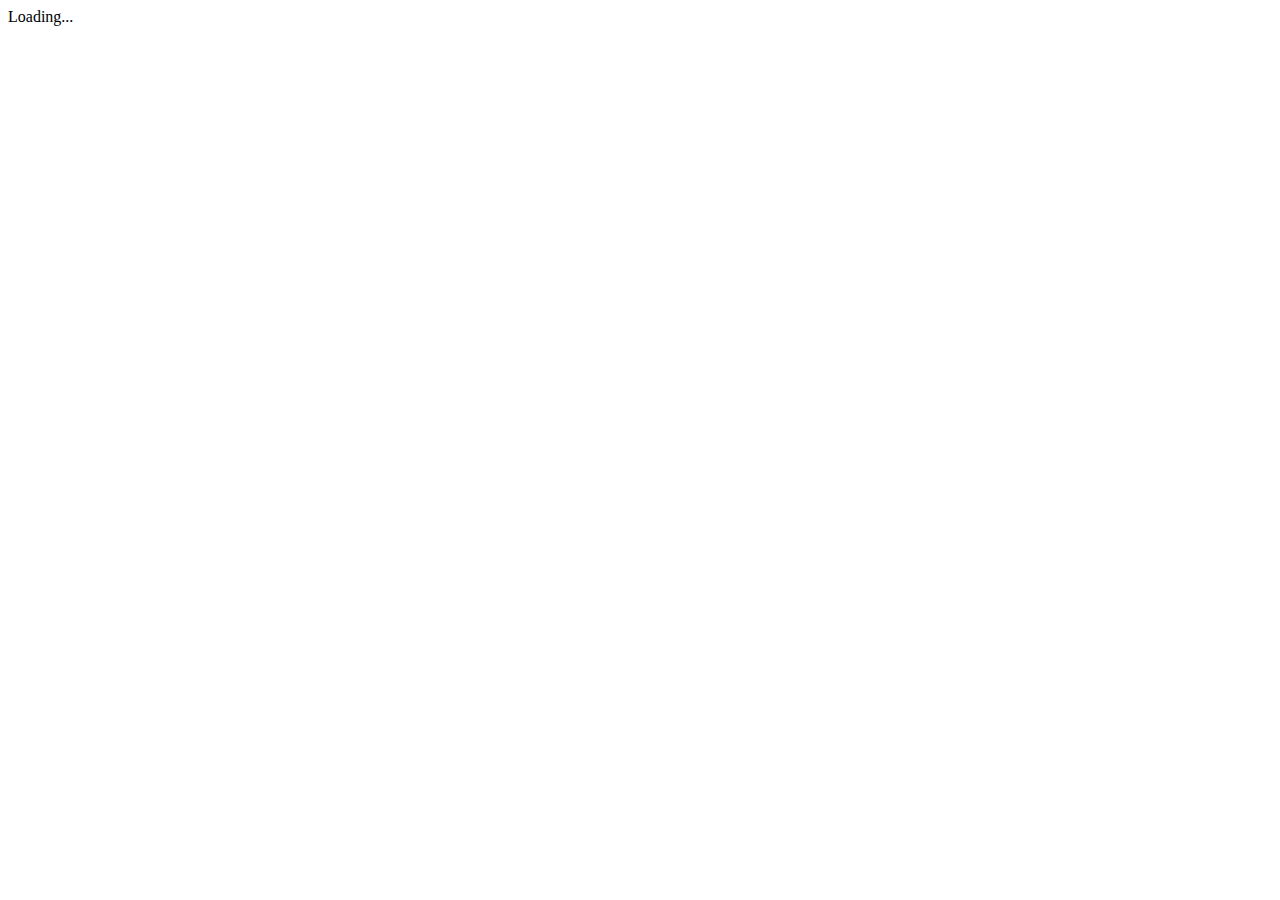
<file: index.html>
<!doctype html>
<html lang="en">
<head>
  <meta charset="utf-8">
  <meta name="viewport" content="width=device-width, initial-scale=1">
  <title>Angular Material</title>
  <base href="/">

  <link rel="icon" type="image/x-icon" href="favicon.ico">
  <link href="https://fonts.googleapis.com/icon?family=Material+Icons" rel="stylesheet">
  <link href="@angular/material/core/theming/prebuilt/indigo-pink.css" rel="stylesheet">

  <!-- FontAwesome for md-icon demo. -->
  <link rel="stylesheet" href="https://maxcdn.bootstrapcdn.com/font-awesome/4.5.0/css/font-awesome.min.css">
  <script>
    // See http://www.backalleycoder.com/2016/05/13/sghpa-the-single-page-app-hack-for-github-pages/
    (function(){
      var redirect = sessionStorage.redirect;
      delete sessionStorage.redirect;
      if (redirect && redirect != location.href) {
        history.replaceState(null, null, redirect);
      }
    })();
  </script>
</head>
<body>
  <demo-app>Loading...</demo-app>

  <script src="vendor/core-js/client/core.js"></script>
  <script src="vendor/systemjs/dist/system.src.js"></script>
  <script src="vendor/zone.js/dist/zone.js"></script>
  <script src="vendor/hammerjs/hammer.min.js"></script>

  <script>
    System.import('system-config.js').then(function () {
      System.import('main');
    }).catch(console.error.bind(console));
  </script>
</body>
</html>
</file>
<file: @angular/material/core/theming/prebuilt/indigo-pink.css>
/**
 * Applies styles for users in high contrast mode. Note that this only applies
 * to Microsoft browsers. Chrome can be included by checking for the `html[hc]`
 * attribute, however Chrome handles high contrast differently.
 */
/** The mixins below are shared between md-menu and md-select */
/**
 * This mixin adds the correct panel transform styles based
 * on the direction that the menu panel opens.
 */
/**
 * Applies styles for users in high contrast mode. Note that this only applies
 * to Microsoft browsers. Chrome can be included by checking for the `html[hc]`
 * attribute, however Chrome handles high contrast differently.
 */
/**
 * This mixin contains shared option styles between the select and
 * autocomplete components.
 */
.md-elevation-z0 {
  box-shadow: 0px 0px 0px 0px rgba(0, 0, 0, 0.2), 0px 0px 0px 0px rgba(0, 0, 0, 0.14), 0px 0px 0px 0px rgba(0, 0, 0, 0.12); }

.md-elevation-z1 {
  box-shadow: 0px 2px 1px -1px rgba(0, 0, 0, 0.2), 0px 1px 1px 0px rgba(0, 0, 0, 0.14), 0px 1px 3px 0px rgba(0, 0, 0, 0.12); }

.md-elevation-z2 {
  box-shadow: 0px 3px 1px -2px rgba(0, 0, 0, 0.2), 0px 2px 2px 0px rgba(0, 0, 0, 0.14), 0px 1px 5px 0px rgba(0, 0, 0, 0.12); }

.md-elevation-z3 {
  box-shadow: 0px 3px 3px -2px rgba(0, 0, 0, 0.2), 0px 3px 4px 0px rgba(0, 0, 0, 0.14), 0px 1px 8px 0px rgba(0, 0, 0, 0.12); }

.md-elevation-z4 {
  box-shadow: 0px 2px 4px -1px rgba(0, 0, 0, 0.2), 0px 4px 5px 0px rgba(0, 0, 0, 0.14), 0px 1px 10px 0px rgba(0, 0, 0, 0.12); }

.md-elevation-z5 {
  box-shadow: 0px 3px 5px -1px rgba(0, 0, 0, 0.2), 0px 5px 8px 0px rgba(0, 0, 0, 0.14), 0px 1px 14px 0px rgba(0, 0, 0, 0.12); }

.md-elevation-z6 {
  box-shadow: 0px 3px 5px -1px rgba(0, 0, 0, 0.2), 0px 6px 10px 0px rgba(0, 0, 0, 0.14), 0px 1px 18px 0px rgba(0, 0, 0, 0.12); }

.md-elevation-z7 {
  box-shadow: 0px 4px 5px -2px rgba(0, 0, 0, 0.2), 0px 7px 10px 1px rgba(0, 0, 0, 0.14), 0px 2px 16px 1px rgba(0, 0, 0, 0.12); }

.md-elevation-z8 {
  box-shadow: 0px 5px 5px -3px rgba(0, 0, 0, 0.2), 0px 8px 10px 1px rgba(0, 0, 0, 0.14), 0px 3px 14px 2px rgba(0, 0, 0, 0.12); }

.md-elevation-z9 {
  box-shadow: 0px 5px 6px -3px rgba(0, 0, 0, 0.2), 0px 9px 12px 1px rgba(0, 0, 0, 0.14), 0px 3px 16px 2px rgba(0, 0, 0, 0.12); }

.md-elevation-z10 {
  box-shadow: 0px 6px 6px -3px rgba(0, 0, 0, 0.2), 0px 10px 14px 1px rgba(0, 0, 0, 0.14), 0px 4px 18px 3px rgba(0, 0, 0, 0.12); }

.md-elevation-z11 {
  box-shadow: 0px 6px 7px -4px rgba(0, 0, 0, 0.2), 0px 11px 15px 1px rgba(0, 0, 0, 0.14), 0px 4px 20px 3px rgba(0, 0, 0, 0.12); }

.md-elevation-z12 {
  box-shadow: 0px 7px 8px -4px rgba(0, 0, 0, 0.2), 0px 12px 17px 2px rgba(0, 0, 0, 0.14), 0px 5px 22px 4px rgba(0, 0, 0, 0.12); }

.md-elevation-z13 {
  box-shadow: 0px 7px 8px -4px rgba(0, 0, 0, 0.2), 0px 13px 19px 2px rgba(0, 0, 0, 0.14), 0px 5px 24px 4px rgba(0, 0, 0, 0.12); }

.md-elevation-z14 {
  box-shadow: 0px 7px 9px -4px rgba(0, 0, 0, 0.2), 0px 14px 21px 2px rgba(0, 0, 0, 0.14), 0px 5px 26px 4px rgba(0, 0, 0, 0.12); }

.md-elevation-z15 {
  box-shadow: 0px 8px 9px -5px rgba(0, 0, 0, 0.2), 0px 15px 22px 2px rgba(0, 0, 0, 0.14), 0px 6px 28px 5px rgba(0, 0, 0, 0.12); }

.md-elevation-z16 {
  box-shadow: 0px 8px 10px -5px rgba(0, 0, 0, 0.2), 0px 16px 24px 2px rgba(0, 0, 0, 0.14), 0px 6px 30px 5px rgba(0, 0, 0, 0.12); }

.md-elevation-z17 {
  box-shadow: 0px 8px 11px -5px rgba(0, 0, 0, 0.2), 0px 17px 26px 2px rgba(0, 0, 0, 0.14), 0px 6px 32px 5px rgba(0, 0, 0, 0.12); }

.md-elevation-z18 {
  box-shadow: 0px 9px 11px -5px rgba(0, 0, 0, 0.2), 0px 18px 28px 2px rgba(0, 0, 0, 0.14), 0px 7px 34px 6px rgba(0, 0, 0, 0.12); }

.md-elevation-z19 {
  box-shadow: 0px 9px 12px -6px rgba(0, 0, 0, 0.2), 0px 19px 29px 2px rgba(0, 0, 0, 0.14), 0px 7px 36px 6px rgba(0, 0, 0, 0.12); }

.md-elevation-z20 {
  box-shadow: 0px 10px 13px -6px rgba(0, 0, 0, 0.2), 0px 20px 31px 3px rgba(0, 0, 0, 0.14), 0px 8px 38px 7px rgba(0, 0, 0, 0.12); }

.md-elevation-z21 {
  box-shadow: 0px 10px 13px -6px rgba(0, 0, 0, 0.2), 0px 21px 33px 3px rgba(0, 0, 0, 0.14), 0px 8px 40px 7px rgba(0, 0, 0, 0.12); }

.md-elevation-z22 {
  box-shadow: 0px 10px 14px -6px rgba(0, 0, 0, 0.2), 0px 22px 35px 3px rgba(0, 0, 0, 0.14), 0px 8px 42px 7px rgba(0, 0, 0, 0.12); }

.md-elevation-z23 {
  box-shadow: 0px 11px 14px -7px rgba(0, 0, 0, 0.2), 0px 23px 36px 3px rgba(0, 0, 0, 0.14), 0px 9px 44px 8px rgba(0, 0, 0, 0.12); }

.md-elevation-z24 {
  box-shadow: 0px 11px 15px -7px rgba(0, 0, 0, 0.2), 0px 24px 38px 3px rgba(0, 0, 0, 0.14), 0px 9px 46px 8px rgba(0, 0, 0, 0.12); }

[md-ripple] {
  overflow: hidden; }

[md-ripple].md-ripple-unbounded {
  overflow: visible; }

.md-ripple-background {
  background-color: rgba(0, 0, 0, 0.0588);
  opacity: 0;
  transition: opacity 300ms linear;
  position: absolute;
  left: 0;
  top: 0;
  right: 0;
  bottom: 0; }

.md-ripple-unbounded .md-ripple-background {
  display: none; }

.md-ripple-background.md-ripple-active {
  opacity: 1; }

.md-ripple-focused .md-ripple-background {
  opacity: 1; }

.md-ripple-foreground {
  background-color: rgba(0, 0, 0, 0.0588);
  border-radius: 50%;
  pointer-events: none;
  opacity: 0.25;
  position: absolute;
  transition: opacity, transform 0ms cubic-bezier(0, 0, 0.2, 1); }

.md-ripple-foreground.md-ripple-fade-in {
  opacity: 1; }

.md-ripple-foreground.md-ripple-fade-out {
  opacity: 0; }

md-option {
  white-space: nowrap;
  overflow-x: hidden;
  text-overflow: ellipsis;
  display: block;
  line-height: 48px;
  height: 48px;
  padding: 0 16px;
  font-size: 16px;
  font-family: Roboto, "Helvetica Neue", sans-serif;
  text-align: start;
  text-decoration: none;
  position: relative;
  cursor: pointer;
  outline: none; }
  md-option[disabled] {
    cursor: default; }
  md-option md-icon {
    margin-right: 16px; }
    [dir='rtl'] md-option md-icon {
      margin-left: 16px; }
  md-option[aria-disabled='true'] {
    cursor: default;
    -webkit-user-select: none;
    -moz-user-select: none;
    -ms-user-select: none;
    user-select: none; }

.md-option-ripple {
  position: absolute;
  top: 0;
  left: 0;
  bottom: 0;
  right: 0; }
  @media screen and (-ms-high-contrast: active) {
    .md-option-ripple {
      opacity: 0.5; } }

.cdk-visually-hidden {
  border: 0;
  clip: rect(0 0 0 0);
  height: 1px;
  margin: -1px;
  overflow: hidden;
  padding: 0;
  position: absolute;
  text-transform: none;
  width: 1px; }

.cdk-overlay-container, .cdk-global-overlay-wrapper {
  pointer-events: none;
  top: 0;
  left: 0;
  height: 100%;
  width: 100%; }

.cdk-overlay-container {
  position: fixed;
  z-index: 1000; }

.cdk-global-overlay-wrapper {
  display: flex;
  position: absolute;
  z-index: 1000; }

.cdk-overlay-pane {
  position: absolute;
  pointer-events: auto;
  box-sizing: border-box;
  z-index: 1000; }

.cdk-overlay-backdrop {
  position: absolute;
  top: 0;
  bottom: 0;
  left: 0;
  right: 0;
  z-index: 1000;
  pointer-events: auto;
  transition: opacity 400ms cubic-bezier(0.25, 0.8, 0.25, 1);
  opacity: 0; }
  .cdk-overlay-backdrop.cdk-overlay-backdrop-showing {
    opacity: 0.48; }

.cdk-overlay-dark-backdrop {
  background: rgba(0, 0, 0, 0.6); }

.cdk-overlay-transparent-backdrop {
  background: none; }

.md-ripple-focused .md-ripple-background {
  background-color: rgba(255, 64, 129, 0.1); }

md-option:hover:not(.md-option-disabled), md-option:focus:not(.md-option-disabled) {
  background: rgba(0, 0, 0, 0.04); }

md-option.md-selected {
  background: rgba(0, 0, 0, 0.04);
  color: #3f51b5; }

md-option.md-option-disabled {
  color: rgba(0, 0, 0, 0.38); }

md-pseudo-checkbox::after {
  color: #fafafa; }

.md-pseudo-checkbox-checked, .md-pseudo-checkbox-indeterminate {
  border: none; }
  .md-pseudo-checkbox-checked.md-primary, .md-pseudo-checkbox-indeterminate.md-primary {
    background: #3f51b5; }
  .md-pseudo-checkbox-checked.md-accent, .md-pseudo-checkbox-indeterminate.md-accent {
    background: #e91e63; }
  .md-pseudo-checkbox-checked.md-warn, .md-pseudo-checkbox-indeterminate.md-warn {
    background: #f44336; }
  .md-pseudo-checkbox-checked.md-pseudo-checkbox-disabled, .md-pseudo-checkbox-indeterminate.md-pseudo-checkbox-disabled {
    background: #b0b0b0; }

.md-app-background {
  background-color: #fafafa; }

.md-autocomplete-panel {
  background: white;
  color: rgba(0, 0, 0, 0.87); }
  .md-autocomplete-panel md-option.md-selected {
    background: white;
    color: rgba(0, 0, 0, 0.87); }

[md-button].md-button-focus.md-primary .md-button-focus-overlay, [md-icon-button].md-button-focus.md-primary .md-button-focus-overlay, [md-raised-button].md-button-focus.md-primary .md-button-focus-overlay, [md-fab].md-button-focus.md-primary .md-button-focus-overlay, [md-mini-fab].md-button-focus.md-primary .md-button-focus-overlay {
  background-color: rgba(63, 81, 181, 0.12); }

[md-button].md-button-focus.md-accent .md-button-focus-overlay, [md-icon-button].md-button-focus.md-accent .md-button-focus-overlay, [md-raised-button].md-button-focus.md-accent .md-button-focus-overlay, [md-fab].md-button-focus.md-accent .md-button-focus-overlay, [md-mini-fab].md-button-focus.md-accent .md-button-focus-overlay {
  background-color: rgba(255, 64, 129, 0.12); }

[md-button].md-button-focus.md-warn .md-button-focus-overlay, [md-icon-button].md-button-focus.md-warn .md-button-focus-overlay, [md-raised-button].md-button-focus.md-warn .md-button-focus-overlay, [md-fab].md-button-focus.md-warn .md-button-focus-overlay, [md-mini-fab].md-button-focus.md-warn .md-button-focus-overlay {
  background-color: rgba(244, 67, 54, 0.12); }

[md-button], [md-icon-button] {
  background: transparent; }
  [md-button].md-primary, [md-icon-button].md-primary {
    color: #3f51b5; }
  [md-button].md-accent, [md-icon-button].md-accent {
    color: #ff4081; }
  [md-button].md-warn, [md-icon-button].md-warn {
    color: #f44336; }
  [md-button].md-primary[disabled], [md-button].md-accent[disabled], [md-button].md-warn[disabled], [md-button][disabled][disabled], [md-icon-button].md-primary[disabled], [md-icon-button].md-accent[disabled], [md-icon-button].md-warn[disabled], [md-icon-button][disabled][disabled] {
    color: rgba(0, 0, 0, 0.38); }
  [md-button]:hover.md-primary .md-button-focus-overlay, [md-icon-button]:hover.md-primary .md-button-focus-overlay {
    background-color: rgba(63, 81, 181, 0.12); }
  [md-button]:hover.md-accent .md-button-focus-overlay, [md-icon-button]:hover.md-accent .md-button-focus-overlay {
    background-color: rgba(255, 64, 129, 0.12); }
  [md-button]:hover.md-warn .md-button-focus-overlay, [md-icon-button]:hover.md-warn .md-button-focus-overlay {
    background-color: rgba(244, 67, 54, 0.12); }

[md-raised-button], [md-fab], [md-mini-fab] {
  background-color: #fafafa; }
  [md-raised-button].md-primary, [md-fab].md-primary, [md-mini-fab].md-primary {
    color: rgba(255, 255, 255, 0.87); }
  [md-raised-button].md-accent, [md-fab].md-accent, [md-mini-fab].md-accent {
    color: white; }
  [md-raised-button].md-warn, [md-fab].md-warn, [md-mini-fab].md-warn {
    color: white; }
  [md-raised-button].md-primary[disabled], [md-raised-button].md-accent[disabled], [md-raised-button].md-warn[disabled], [md-raised-button][disabled][disabled], [md-fab].md-primary[disabled], [md-fab].md-accent[disabled], [md-fab].md-warn[disabled], [md-fab][disabled][disabled], [md-mini-fab].md-primary[disabled], [md-mini-fab].md-accent[disabled], [md-mini-fab].md-warn[disabled], [md-mini-fab][disabled][disabled] {
    color: rgba(0, 0, 0, 0.38); }
  [md-raised-button].md-primary, [md-fab].md-primary, [md-mini-fab].md-primary {
    background-color: #3f51b5; }
  [md-raised-button].md-accent, [md-fab].md-accent, [md-mini-fab].md-accent {
    background-color: #ff4081; }
  [md-raised-button].md-warn, [md-fab].md-warn, [md-mini-fab].md-warn {
    background-color: #f44336; }
  [md-raised-button].md-primary[disabled], [md-raised-button].md-accent[disabled], [md-raised-button].md-warn[disabled], [md-raised-button][disabled][disabled], [md-fab].md-primary[disabled], [md-fab].md-accent[disabled], [md-fab].md-warn[disabled], [md-fab][disabled][disabled], [md-mini-fab].md-primary[disabled], [md-mini-fab].md-accent[disabled], [md-mini-fab].md-warn[disabled], [md-mini-fab][disabled][disabled] {
    background-color: rgba(0, 0, 0, 0.12); }

[md-fab], [md-mini-fab] {
  background-color: #ff4081;
  color: white; }

md-button-toggle {
  color: rgba(0, 0, 0, 0.38); }

.md-button-toggle-checked {
  background-color: #e0e0e0;
  color: black; }

.md-button-toggle-disabled {
  background-color: #eeeeee;
  color: rgba(0, 0, 0, 0.38); }

md-card {
  background: white;
  color: black; }

md-card-subtitle {
  color: rgba(0, 0, 0, 0.54); }

.md-checkbox-frame {
  border-color: rgba(0, 0, 0, 0.54); }

.md-checkbox-checkmark {
  fill: #fafafa; }

.md-checkbox-checkmark-path {
  stroke: #fafafa !important; }

.md-checkbox-mixedmark {
  background-color: #fafafa; }

.md-checkbox-indeterminate.md-primary .md-checkbox-background, .md-checkbox-checked.md-primary .md-checkbox-background {
  background-color: #3f51b5; }

.md-checkbox-indeterminate.md-accent .md-checkbox-background, .md-checkbox-checked.md-accent .md-checkbox-background {
  background-color: #e91e63; }

.md-checkbox-indeterminate.md-warn .md-checkbox-background, .md-checkbox-checked.md-warn .md-checkbox-background {
  background-color: #f44336; }

.md-checkbox-disabled.md-checkbox-checked .md-checkbox-background, .md-checkbox-disabled.md-checkbox-indeterminate .md-checkbox-background {
  background-color: #b0b0b0; }

.md-checkbox-disabled:not(.md-checkbox-checked) .md-checkbox-frame {
  border-color: #b0b0b0; }

.md-checkbox:not(.md-checkbox-disabled).md-primary .md-checkbox-ripple .md-ripple-foreground {
  background-color: rgba(63, 81, 181, 0.26); }

.md-checkbox:not(.md-checkbox-disabled).md-accent .md-checkbox-ripple .md-ripple-foreground {
  background-color: rgba(255, 64, 129, 0.26); }

.md-checkbox:not(.md-checkbox-disabled).md-warn .md-checkbox-ripple .md-ripple-foreground {
  background-color: rgba(244, 67, 54, 0.26); }

.md-chip:not(.md-basic-chip) {
  background-color: #e0e0e0;
  color: rgba(0, 0, 0, 0.87); }

.md-chip.md-chip-selected:not(.md-basic-chip) {
  background-color: #808080;
  color: rgba(255, 255, 255, 0.87); }
  .md-chip.md-chip-selected:not(.md-basic-chip).md-primary {
    background-color: #3f51b5;
    color: rgba(255, 255, 255, 0.87); }
  .md-chip.md-chip-selected:not(.md-basic-chip).md-accent {
    background-color: #e91e63;
    color: white; }
  .md-chip.md-chip-selected:not(.md-basic-chip).md-warn {
    background-color: #f44336;
    color: white; }

md-dialog-container {
  background: white; }

md-icon.md-primary {
  color: #3f51b5; }

md-icon.md-accent {
  color: #ff4081; }

md-icon.md-warn {
  color: #f44336; }

.md-input-placeholder {
  color: rgba(0, 0, 0, 0.38); }
  .md-input-placeholder.md-focused {
    color: #3f51b5; }
    .md-input-placeholder.md-focused.md-accent {
      color: #ff4081; }
    .md-input-placeholder.md-focused.md-warn {
      color: #f44336; }

.md-input-element:disabled {
  color: rgba(0, 0, 0, 0.38); }

input.md-input-element:-webkit-autofill + .md-input-placeholder .md-placeholder-required,
.md-input-placeholder.md-float.md-focused .md-placeholder-required {
  color: #ff4081; }

.md-input-underline {
  border-color: rgba(0, 0, 0, 0.12); }
  .md-input-underline .md-input-ripple {
    background-color: #3f51b5; }
    .md-input-underline .md-input-ripple.md-accent {
      background-color: #ff4081; }
    .md-input-underline .md-input-ripple.md-warn {
      background-color: #f44336; }

md-list md-list-item, md-list a[md-list-item], md-nav-list md-list-item, md-nav-list a[md-list-item] {
  color: black; }

md-list [md-subheader], md-nav-list [md-subheader] {
  color: rgba(0, 0, 0, 0.54); }

md-divider {
  border-top-color: rgba(0, 0, 0, 0.12); }

md-nav-list .md-list-item:hover, md-nav-list .md-list-item.md-list-item-focus {
  background: rgba(0, 0, 0, 0.04); }

.md-menu-content {
  background: white; }

[md-menu-item] {
  background: transparent;
  color: rgba(0, 0, 0, 0.87); }
  [md-menu-item][disabled] {
    color: rgba(0, 0, 0, 0.38); }
  [md-menu-item] md-icon {
    color: rgba(0, 0, 0, 0.54);
    vertical-align: middle; }
  [md-menu-item]:hover:not([disabled]), [md-menu-item]:focus:not([disabled]) {
    background: rgba(0, 0, 0, 0.04); }

.md-progress-bar-background {
  background: url("data:image/svg+xml;charset=UTF-8,%3Csvg%20version%3D%271.1%27%20xmlns%3D%27http%3A%2F%2Fwww.w3.org%2F2000%2Fsvg%27%20xmlns%3Axlink%3D%27http%3A%2F%2Fwww.w3.org%2F1999%2Fxlink%27%20x%3D%270px%27%20y%3D%270px%27%20enable-background%3D%27new%200%200%205%202%27%20xml%3Aspace%3D%27preserve%27%20viewBox%3D%270%200%205%202%27%20preserveAspectRatio%3D%27none%20slice%27%3E%3Ccircle%20cx%3D%271%27%20cy%3D%271%27%20r%3D%271%27%20fill%3D%27#c5cae9%27%2F%3E%3C%2Fsvg%3E"); }

.md-progress-bar-buffer {
  background-color: #c5cae9; }

.md-progress-bar-fill::after {
  background-color: #3949ab; }

md-progress-bar.md-accent .md-progress-bar-background {
  background: url("data:image/svg+xml;charset=UTF-8,%3Csvg%20version%3D%271.1%27%20xmlns%3D%27http%3A%2F%2Fwww.w3.org%2F2000%2Fsvg%27%20xmlns%3Axlink%3D%27http%3A%2F%2Fwww.w3.org%2F1999%2Fxlink%27%20x%3D%270px%27%20y%3D%270px%27%20enable-background%3D%27new%200%200%205%202%27%20xml%3Aspace%3D%27preserve%27%20viewBox%3D%270%200%205%202%27%20preserveAspectRatio%3D%27none%20slice%27%3E%3Ccircle%20cx%3D%271%27%20cy%3D%271%27%20r%3D%271%27%20fill%3D%27#f8bbd0%27%2F%3E%3C%2Fsvg%3E"); }

md-progress-bar.md-accent .md-progress-bar-buffer {
  background-color: #f8bbd0; }

md-progress-bar.md-accent .md-progress-bar-fill::after {
  background-color: #d81b60; }

md-progress-bar.md-warn .md-progress-bar-background {
  background: url("data:image/svg+xml;charset=UTF-8,%3Csvg%20version%3D%271.1%27%20xmlns%3D%27http%3A%2F%2Fwww.w3.org%2F2000%2Fsvg%27%20xmlns%3Axlink%3D%27http%3A%2F%2Fwww.w3.org%2F1999%2Fxlink%27%20x%3D%270px%27%20y%3D%270px%27%20enable-background%3D%27new%200%200%205%202%27%20xml%3Aspace%3D%27preserve%27%20viewBox%3D%270%200%205%202%27%20preserveAspectRatio%3D%27none%20slice%27%3E%3Ccircle%20cx%3D%271%27%20cy%3D%271%27%20r%3D%271%27%20fill%3D%27#ffcdd2%27%2F%3E%3C%2Fsvg%3E"); }

md-progress-bar.md-warn .md-progress-bar-buffer {
  background-color: #ffcdd2; }

md-progress-bar.md-warn .md-progress-bar-fill::after {
  background-color: #e53935; }

md-progress-spinner path, md-progress-circle path, md-spinner path {
  stroke: #3949ab; }

md-progress-spinner.md-accent path, md-progress-circle.md-accent path, md-spinner.md-accent path {
  stroke: #d81b60; }

md-progress-spinner.md-warn path, md-progress-circle.md-warn path, md-spinner.md-warn path {
  stroke: #e53935; }

.md-radio-outer-circle {
  border-color: rgba(0, 0, 0, 0.54); }
  .md-radio-checked .md-radio-outer-circle {
    border-color: #ff4081; }
  .md-radio-disabled .md-radio-outer-circle {
    border-color: rgba(0, 0, 0, 0.38); }

.md-radio-inner-circle {
  background-color: #ff4081; }
  .md-radio-disabled .md-radio-inner-circle {
    background-color: rgba(0, 0, 0, 0.38); }

.md-radio-ripple .md-ripple-foreground {
  background-color: rgba(255, 64, 129, 0.26); }
  .md-radio-disabled .md-radio-ripple .md-ripple-foreground {
    background-color: rgba(0, 0, 0, 0.38); }

.md-select-trigger {
  color: rgba(0, 0, 0, 0.38);
  border-bottom: 1px solid rgba(0, 0, 0, 0.12); }
  md-select:focus:not(.md-select-disabled) .md-select-trigger {
    color: #3f51b5;
    border-bottom: 1px solid #3f51b5; }
  md-select.ng-invalid.ng-touched:not(.md-select-disabled) .md-select-trigger {
    color: #f44336;
    border-bottom: 1px solid #f44336; }

.md-select-arrow {
  color: rgba(0, 0, 0, 0.38); }
  md-select:focus:not(.md-select-disabled) .md-select-arrow {
    color: #3f51b5; }
  md-select.ng-invalid.ng-touched:not(.md-select-disabled) .md-select-arrow {
    color: #f44336; }

.md-select-content, .md-select-panel-done-animating {
  background: white; }

.md-select-value {
  color: rgba(0, 0, 0, 0.87); }
  .md-select-disabled .md-select-value {
    color: rgba(0, 0, 0, 0.38); }

.md-sidenav-container {
  background-color: #fafafa;
  color: rgba(0, 0, 0, 0.87); }

md-sidenav {
  background-color: white;
  color: rgba(0, 0, 0, 0.87); }
  md-sidenav.md-sidenav-push {
    background-color: white; }

.md-sidenav-backdrop.md-sidenav-shown {
  background-color: rgba(0, 0, 0, 0.6); }

md-slide-toggle.md-checked:not(.md-disabled) .md-slide-toggle-thumb {
  background-color: #e91e63; }

md-slide-toggle.md-checked:not(.md-disabled) .md-slide-toggle-bar {
  background-color: rgba(233, 30, 99, 0.5); }

md-slide-toggle.md-slide-toggle-focused:not(.md-checked) .md-ink-ripple {
  background-color: rgba(0, 0, 0, 0.12); }

md-slide-toggle.md-slide-toggle-focused .md-ink-ripple {
  background-color: rgba(233, 30, 99, 0.26); }

md-slide-toggle.md-primary.md-checked:not(.md-disabled) .md-slide-toggle-thumb {
  background-color: #3f51b5; }

md-slide-toggle.md-primary.md-checked:not(.md-disabled) .md-slide-toggle-bar {
  background-color: rgba(63, 81, 181, 0.5); }

md-slide-toggle.md-primary.md-slide-toggle-focused:not(.md-checked) .md-ink-ripple {
  background-color: rgba(0, 0, 0, 0.12); }

md-slide-toggle.md-primary.md-slide-toggle-focused .md-ink-ripple {
  background-color: rgba(63, 81, 181, 0.26); }

md-slide-toggle.md-warn.md-checked:not(.md-disabled) .md-slide-toggle-thumb {
  background-color: #f44336; }

md-slide-toggle.md-warn.md-checked:not(.md-disabled) .md-slide-toggle-bar {
  background-color: rgba(244, 67, 54, 0.5); }

md-slide-toggle.md-warn.md-slide-toggle-focused:not(.md-checked) .md-ink-ripple {
  background-color: rgba(0, 0, 0, 0.12); }

md-slide-toggle.md-warn.md-slide-toggle-focused .md-ink-ripple {
  background-color: rgba(244, 67, 54, 0.26); }

.md-disabled .md-slide-toggle-thumb {
  background-color: #bdbdbd; }

.md-disabled .md-slide-toggle-bar {
  background-color: rgba(0, 0, 0, 0.1); }

.md-slide-toggle-thumb {
  background-color: #fafafa; }

.md-slide-toggle-bar {
  background-color: rgba(0, 0, 0, 0.38); }

.md-slider-track-background {
  background-color: rgba(0, 0, 0, 0.26); }

.md-slider-track-fill {
  background-color: #ff4081; }

.md-slider-thumb {
  background-color: #ff4081; }

.md-slider-thumb-label {
  background-color: #ff4081; }

.md-slider-thumb-label-text {
  color: white; }

md-slider:hover .md-slider-track-background,
.md-slider-active .md-slider-track-background {
  background-color: rgba(0, 0, 0, 0.38); }

.md-slider-disabled .md-slider-track-background,
.md-slider-disabled .md-slider-track-fill,
.md-slider-disabled .md-slider-thumb {
  background-color: rgba(0, 0, 0, 0.26); }

.md-slider-disabled:hover .md-slider-track-background {
  background-color: rgba(0, 0, 0, 0.26); }

.md-slider-min-value.md-slider-thumb-label-showing .md-slider-thumb,
.md-slider-min-value.md-slider-thumb-label-showing .md-slider-thumb-label {
  background-color: black; }

.md-slider-min-value.md-slider-thumb-label-showing.md-slider-active .md-slider-thumb,
.md-slider-min-value.md-slider-thumb-label-showing.md-slider-active .md-slider-thumb-label {
  background-color: rgba(0, 0, 0, 0.26); }

.md-slider-min-value:not(.md-slider-thumb-label-showing) .md-slider-thumb {
  border-color: rgba(0, 0, 0, 0.26);
  background-color: transparent; }

.md-slider-min-value:not(.md-slider-thumb-label-showing):hover .md-slider-thumb, .md-slider-min-value:not(.md-slider-thumb-label-showing).md-slider-active .md-slider-thumb {
  border-color: rgba(0, 0, 0, 0.38); }

.md-slider-min-value:not(.md-slider-thumb-label-showing):hover.md-slider-disabled .md-slider-thumb, .md-slider-min-value:not(.md-slider-thumb-label-showing).md-slider-active.md-slider-disabled .md-slider-thumb {
  border-color: rgba(0, 0, 0, 0.26); }

[md-tab-nav-bar],
.md-tab-header {
  border-bottom: 1px solid #e0e0e0; }
  .md-tab-group-inverted-header [md-tab-nav-bar], .md-tab-group-inverted-header
  .md-tab-header {
    border-top: 1px solid #e0e0e0;
    border-bottom: none; }

.md-tab-label:focus {
  background-color: rgba(197, 202, 233, 0.3); }

md-ink-bar {
  background-color: #3f51b5; }

md-toolbar {
  background: whitesmoke;
  color: rgba(0, 0, 0, 0.87); }
  md-toolbar.md-primary {
    background: #3f51b5;
    color: rgba(255, 255, 255, 0.87); }
  md-toolbar.md-accent {
    background: #ff4081;
    color: white; }
  md-toolbar.md-warn {
    background: #f44336;
    color: white; }

.md-tooltip {
  background: rgba(97, 97, 97, 0.9); }

/*# sourceMappingURL=indigo-pink.css.map */
</file>
